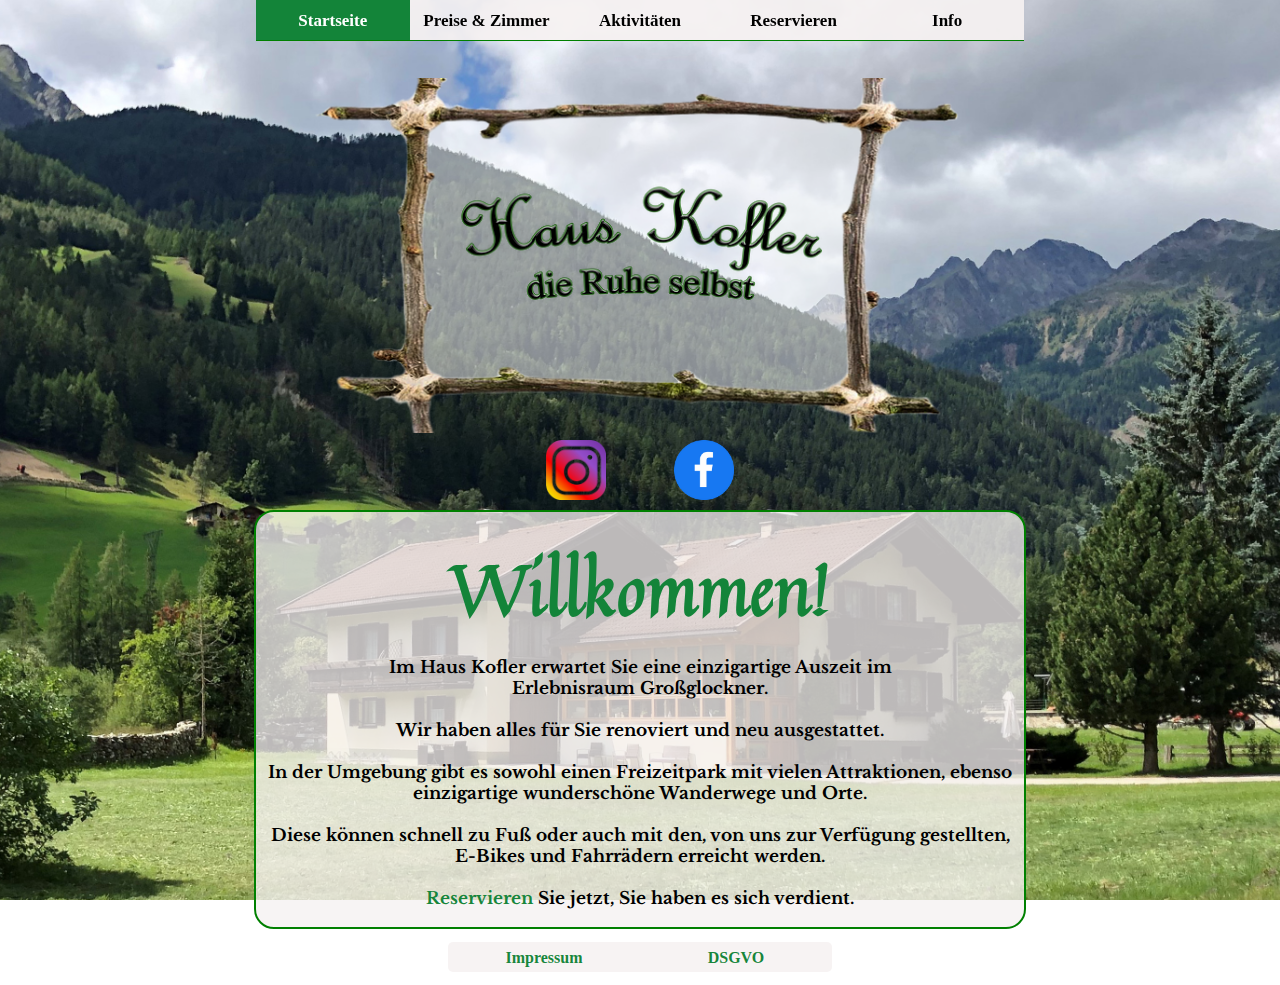
<file: index.html>
<!DOCTYPE html>
<html>
<head>
	<title>Haus Kofler</title>
</head>
<body>
	<meta charset="utf-8">
	<link href="style.css" rel="stylesheet" type="text/css">
	<link href="img/favicon.ico" rel="shortcut icon" type="image/x-icon">
	<script src="hidenavbar.js">
	</script>
	<div id="layout">
		<ul id="menuHeader">
			<li class="menuSelectors" style="background-color: rgba(17, 131, 55, 0.993); color:white">Startseite
				<ul></ul>
			</li>
			<li class="menuSelectors">
				<a href="roomprices.html"><nobr>Preise & Zimmer</nobr></a>
				<ul></ul>
			</li>
			<li class="menuSelectors">
				<a href="hikes.html">Aktivitäten</a>
				<ul></ul>
			</li>
			<li class="menuSelectors">
				<a href="reservation.html">Reservieren</a>
				<ul></ul>
			</li>
			<li class="menuSelectors">
				<a href="">Info</a>
				<ul>
					<li id="dropDown">Anfahrt</li>
					<li id="dropDown">Kosten</li>
					<li id="dropDown">Shopping</li>
				</ul>
			</li>
		</ul>
		<div class="logo"><img id="kofler" src="img/HausK.webp"></div>
		<div class="socialMedia">
			<a href="https://www.instagram.com/"><img id="icons" src="img/IG_icon.png"></a> <a href="https://www.facebook.com/"><img id="icons" src="img/Facebook_icon.png"></a>
		</div>
		<div class="content">
			<p class="beautiful">Willkommen!</p>
			<p id="textIndex">Im Haus Kofler erwartet Sie eine einzigartige Auszeit im<br>
			Erlebnisraum Großglockner.<br>
			<br>
			Wir haben alles für Sie renoviert und neu ausgestattet.<br>
			<br>
			In der Umgebung gibt es sowohl einen Freizeitpark mit vielen Attraktionen, ebenso<br>
			einzigartige wunderschöne Wanderwege und Orte.<br>
			<br>
			Diese können schnell zu Fuß oder auch mit den, von uns zur Verfügung&nbsp;gestellten,<br>
			E-Bikes und Fahrrädern erreicht werden.<br>
			<br>
			<a href="reservation.html">Reservieren</a> Sie jetzt, Sie haben es sich verdient.</p><br>
		</div>
		<footer id="footer">
			<a class="footerChild" href="imprint.html">Impressum</a> <a class="footerChild" href="dsgvo.html">DSGVO</a>
		</footer>
	</div>
</body>
</html>
</file>
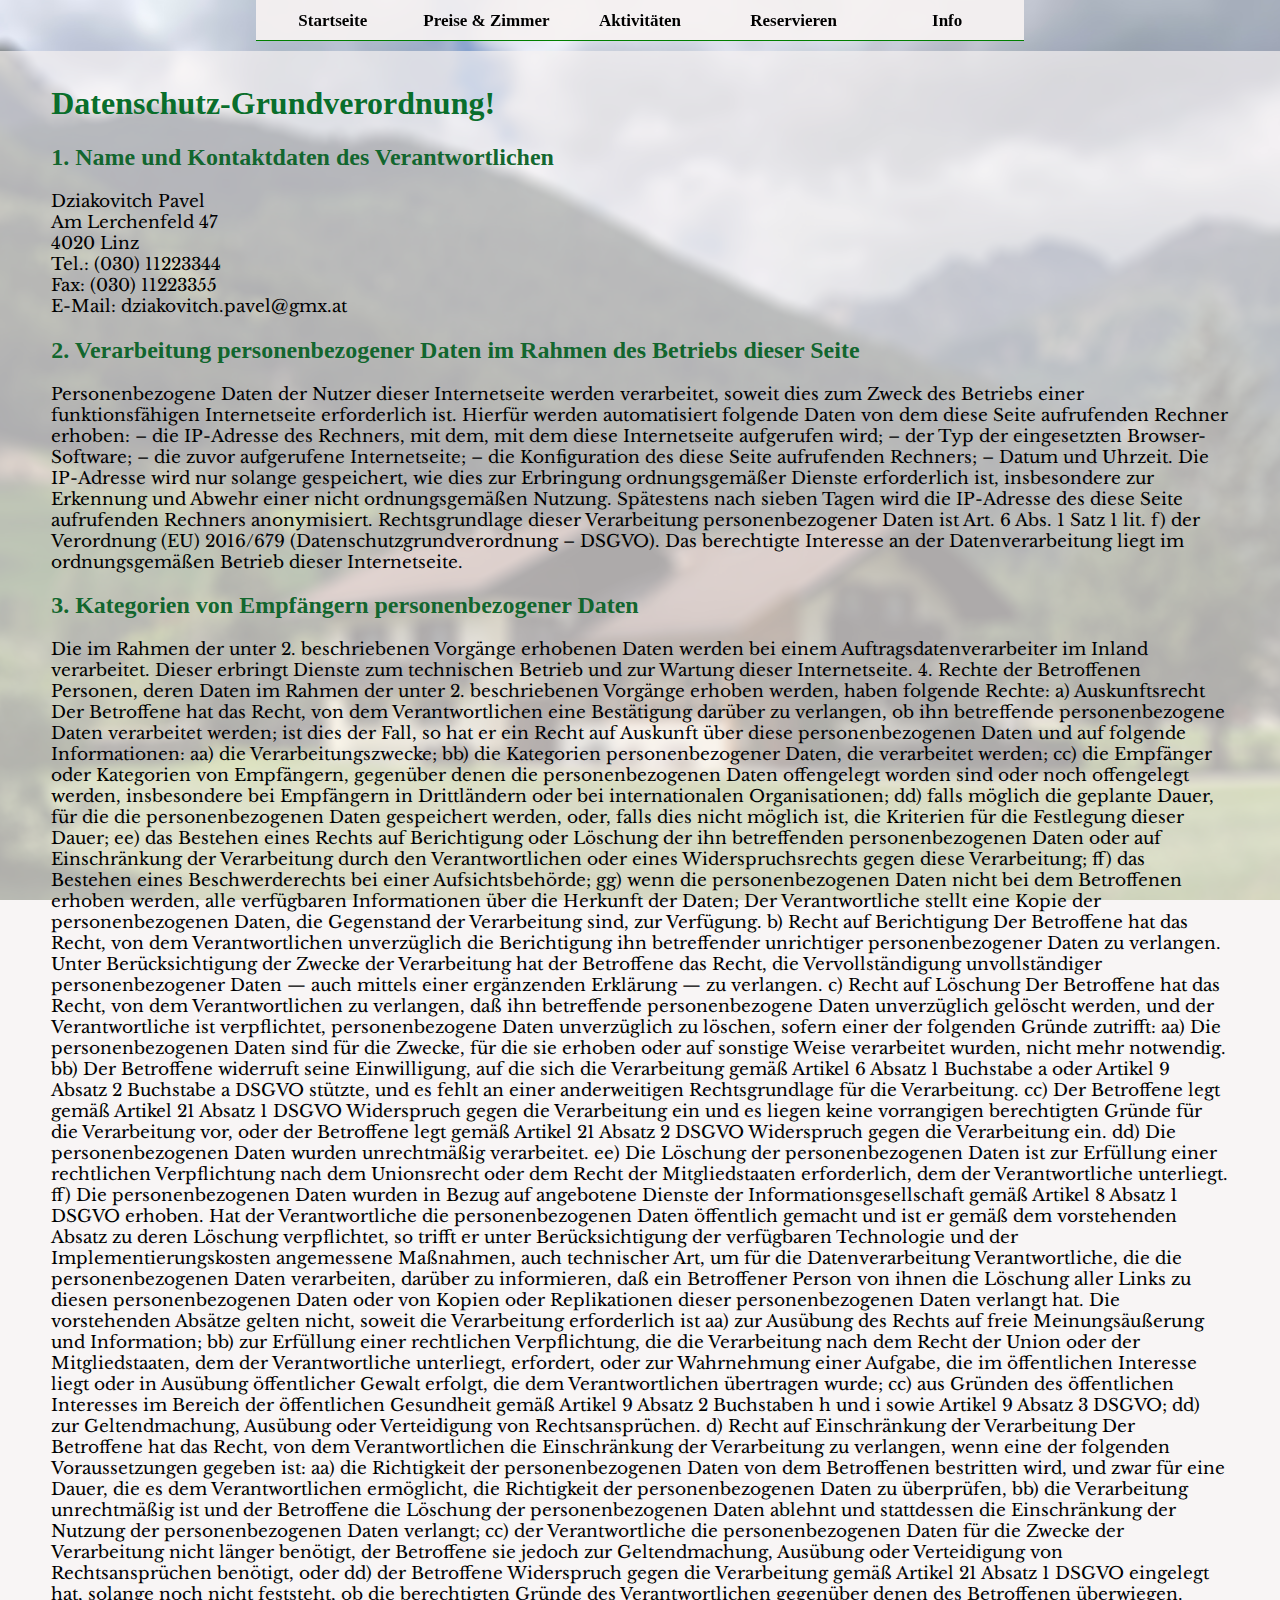
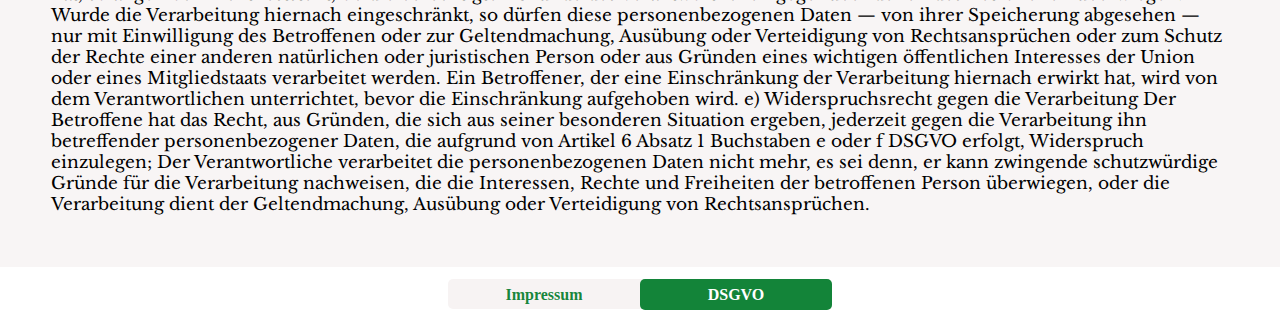
<file: dsgvo.html>
<!DOCTYPE html>
<html>
<head>
	<meta charset="utf-8">
	<link href="style.css" rel="stylesheet" type="text/css">
	<link href="img/favicon.ico" rel="shortcut icon" type="image/x-icon">
	<script src="hidenavbar.js">
	</script>
	<title>Haus Kofler</title>
</head>
<body class="bluring">
	<div id="layout">
		<ul id="menuHeader">
			<li class="menuSelectors">
				<a href="index.html">Startseite</a>
				<ul></ul>
			</li>
			<li class="menuSelectors">
				<a href="roomprices.html">Preise & Zimmer</a>
				<ul></ul>
			</li>
			<li class="menuSelectors">
				<a href="hikes.html">Aktivitäten</a>
				<ul></ul>
			</li>
			<li class="menuSelectors">
				<a href="reservation.html">Reservieren</a>
				<ul></ul>
			</li>
			<li class="menuSelectors">
				<a href="">Info</a>
				<ul>
					<li id="dropDown">Anfahrt</li>
					<li id="dropDown">Kosten</li>
					<li id="dropDown">Shopping</li>
				</ul>
			</li>
		</ul>
		<div class="contentOther" style="width: 100%">
			<div style="width: 92%; margin: 4%; margin-top: 1%;">
				<h1>Datenschutz-Grundverordnung!</h1>
				<h2>1. Name und Kontaktdaten des Verantwortlichen</h2>
				<p>Dziakovitch Pavel<br>
				Am Lerchenfeld 47<br>
				4020 Linz<br>
				Tel.: (030) 11223344<br>
				Fax: (030) 11223355<br>
				E-Mail: dziakovitch.pavel@gmx.at<br></p>
				<h2>2. Verarbeitung personenbezogener Daten im Rahmen des Betriebs dieser Seite</h2>
				<p>Personenbezogene Daten der Nutzer dieser Internetseite werden verarbeitet, soweit dies zum Zweck des Betriebs einer funktionsfähigen Internetseite erforderlich ist. Hierfür werden automatisiert folgende Daten von dem diese Seite aufrufenden Rechner erhoben: – die IP-Adresse des Rechners, mit dem, mit dem diese Internetseite aufgerufen wird; – der Typ der eingesetzten Browser-Software; – die zuvor aufgerufene Internetseite; – die Konfiguration des diese Seite aufrufenden Rechners; – Datum und Uhrzeit. Die IP-Adresse wird nur solange gespeichert, wie dies zur Erbringung ordnungsgemäßer Dienste erforderlich ist, insbesondere zur Erkennung und Abwehr einer nicht ordnungsgemäßen Nutzung. Spätestens nach sieben Tagen wird die IP-Adresse des diese Seite aufrufenden Rechners anonymisiert. Rechtsgrundlage dieser Verarbeitung personenbezogener Daten ist Art. 6 Abs. 1 Satz 1 lit. f) der Verordnung (EU) 2016/679 (Datenschutzgrundverordnung – DSGVO). Das berechtigte Interesse an der Datenverarbeitung liegt im ordnungsgemäßen Betrieb dieser Internetseite.</p>
				<h2>3. Kategorien von Empfängern personenbezogener Daten</h2>
				<p>Die im Rahmen der unter 2. beschriebenen Vorgänge erhobenen Daten werden bei einem Auftragsdatenverarbeiter im Inland verarbeitet. Dieser erbringt Dienste zum technischen Betrieb und zur Wartung dieser Internetseite. 4. Rechte der Betroffenen Personen, deren Daten im Rahmen der unter 2. beschriebenen Vorgänge erhoben werden, haben folgende Rechte: a) Auskunftsrecht Der Betroffene hat das Recht, von dem Verantwortlichen eine Bestätigung darüber zu verlangen, ob ihn betreffende personenbezogene Daten verarbeitet werden; ist dies der Fall, so hat er ein Recht auf Auskunft über diese personenbezogenen Daten und auf folgende Informationen: aa) die Verarbeitungszwecke; bb) die Kategorien personenbezogener Daten, die verarbeitet werden; cc) die Empfänger oder Kategorien von Empfängern, gegenüber denen die personenbezogenen Daten offengelegt worden sind oder noch offengelegt werden, insbesondere bei Empfängern in Drittländern oder bei internationalen Organisationen; dd) falls möglich die geplante Dauer, für die die personenbezogenen Daten gespeichert werden, oder, falls dies nicht möglich ist, die Kriterien für die Festlegung dieser Dauer; ee) das Bestehen eines Rechts auf Berichtigung oder Löschung der ihn betreffenden personenbezogenen Daten oder auf Einschränkung der Verarbeitung durch den Verantwortlichen oder eines Widerspruchsrechts gegen diese Verarbeitung; ff) das Bestehen eines Beschwerderechts bei einer Aufsichtsbehörde; gg) wenn die personenbezogenen Daten nicht bei dem Betroffenen erhoben werden, alle verfügbaren Informationen über die Herkunft der Daten; Der Verantwortliche stellt eine Kopie der personenbezogenen Daten, die Gegenstand der Verarbeitung sind, zur Verfügung. b) Recht auf Berichtigung Der Betroffene hat das Recht, von dem Verantwortlichen unverzüglich die Berichtigung ihn betreffender unrichtiger personenbezogener Daten zu verlangen. Unter Berücksichtigung der Zwecke der Verarbeitung hat der Betroffene das Recht, die Vervollständigung unvollständiger personenbezogener Daten — auch mittels einer ergänzenden Erklärung — zu verlangen. c) Recht auf Löschung Der Betroffene hat das Recht, von dem Verantwortlichen zu verlangen, daß ihn betreffende personenbezogene Daten unverzüglich gelöscht werden, und der Verantwortliche ist verpflichtet, personenbezogene Daten unverzüglich zu löschen, sofern einer der folgenden Gründe zutrifft: aa) Die personenbezogenen Daten sind für die Zwecke, für die sie erhoben oder auf sonstige Weise verarbeitet wurden, nicht mehr notwendig. bb) Der Betroffene widerruft seine Einwilligung, auf die sich die Verarbeitung gemäß Artikel 6 Absatz 1 Buchstabe a oder Artikel 9 Absatz 2 Buchstabe a DSGVO stützte, und es fehlt an einer anderweitigen Rechtsgrundlage für die Verarbeitung. cc) Der Betroffene legt gemäß Artikel 21 Absatz 1 DSGVO Widerspruch gegen die Verarbeitung ein und es liegen keine vorrangigen berechtigten Gründe für die Verarbeitung vor, oder der Betroffene legt gemäß Artikel 21 Absatz 2 DSGVO Widerspruch gegen die Verarbeitung ein. dd) Die personenbezogenen Daten wurden unrechtmäßig verarbeitet. ee) Die Löschung der personenbezogenen Daten ist zur Erfüllung einer rechtlichen Verpflichtung nach dem Unionsrecht oder dem Recht der Mitgliedstaaten erforderlich, dem der Verantwortliche unterliegt. ff) Die personenbezogenen Daten wurden in Bezug auf angebotene Dienste der Informationsgesellschaft gemäß Artikel 8 Absatz 1 DSGVO erhoben. Hat der Verantwortliche die personenbezogenen Daten öffentlich gemacht und ist er gemäß dem vorstehenden Absatz zu deren Löschung verpflichtet, so trifft er unter Berücksichtigung der verfügbaren Technologie und der Implementierungskosten angemessene Maßnahmen, auch technischer Art, um für die Datenverarbeitung Verantwortliche, die die personenbezogenen Daten verarbeiten, darüber zu informieren, daß ein Betroffener Person von ihnen die Löschung aller Links zu diesen personenbezogenen Daten oder von Kopien oder Replikationen dieser personenbezogenen Daten verlangt hat. Die vorstehenden Absätze gelten nicht, soweit die Verarbeitung erforderlich ist aa) zur Ausübung des Rechts auf freie Meinungsäußerung und Information; bb) zur Erfüllung einer rechtlichen Verpflichtung, die die Verarbeitung nach dem Recht der Union oder der Mitgliedstaaten, dem der Verantwortliche unterliegt, erfordert, oder zur Wahrnehmung einer Aufgabe, die im öffentlichen Interesse liegt oder in Ausübung öffentlicher Gewalt erfolgt, die dem Verantwortlichen übertragen wurde; cc) aus Gründen des öffentlichen Interesses im Bereich der öffentlichen Gesundheit gemäß Artikel 9 Absatz 2 Buchstaben h und i sowie Artikel 9 Absatz 3 DSGVO; dd) zur Geltendmachung, Ausübung oder Verteidigung von Rechtsansprüchen. d) Recht auf Einschränkung der Verarbeitung Der Betroffene hat das Recht, von dem Verantwortlichen die Einschränkung der Verarbeitung zu verlangen, wenn eine der folgenden Voraussetzungen gegeben ist: aa) die Richtigkeit der personenbezogenen Daten von dem Betroffenen bestritten wird, und zwar für eine Dauer, die es dem Verantwortlichen ermöglicht, die Richtigkeit der personenbezogenen Daten zu überprüfen, bb) die Verarbeitung unrechtmäßig ist und der Betroffene die Löschung der personenbezogenen Daten ablehnt und stattdessen die Einschränkung der Nutzung der personenbezogenen Daten verlangt; cc) der Verantwortliche die personenbezogenen Daten für die Zwecke der Verarbeitung nicht länger benötigt, der Betroffene sie jedoch zur Geltendmachung, Ausübung oder Verteidigung von Rechtsansprüchen benötigt, oder dd) der Betroffene Widerspruch gegen die Verarbeitung gemäß Artikel 21 Absatz 1 DSGVO eingelegt hat, solange noch nicht feststeht, ob die berechtigten Gründe des Verantwortlichen gegenüber denen des Betroffenen überwiegen. Wurde die Verarbeitung hiernach eingeschränkt, so dürfen diese personenbezogenen Daten — von ihrer Speicherung abgesehen — nur mit Einwilligung des Betroffenen oder zur Geltendmachung, Ausübung oder Verteidigung von Rechtsansprüchen oder zum Schutz der Rechte einer anderen natürlichen oder juristischen Person oder aus Gründen eines wichtigen öffentlichen Interesses der Union oder eines Mitgliedstaats verarbeitet werden. Ein Betroffener, der eine Einschränkung der Verarbeitung hiernach erwirkt hat, wird von dem Verantwortlichen unterrichtet, bevor die Einschränkung aufgehoben wird. e) Widerspruchsrecht gegen die Verarbeitung Der Betroffene hat das Recht, aus Gründen, die sich aus seiner besonderen Situation ergeben, jederzeit gegen die Verarbeitung ihn betreffender personenbezogener Daten, die aufgrund von Artikel 6 Absatz 1 Buchstaben e oder f DSGVO erfolgt, Widerspruch einzulegen; Der Verantwortliche verarbeitet die personenbezogenen Daten nicht mehr, es sei denn, er kann zwingende schutzwürdige Gründe für die Verarbeitung nachweisen, die die Interessen, Rechte und Freiheiten der betroffenen Person überwiegen, oder die Verarbeitung dient der Geltendmachung, Ausübung oder Verteidigung von Rechtsansprüchen.</p>
				<p></p>
			</div>
		</div>
		<footer id="footer">
			<a class="footerChild" href="imprint.html">Impressum</a> <a class="footerChild" href="dsgvo.html" style="background-color: rgba(17, 131, 55, 0.993); color:white">DSGVO</a>
		</footer>
	</div>
</body>
</html>
</file>
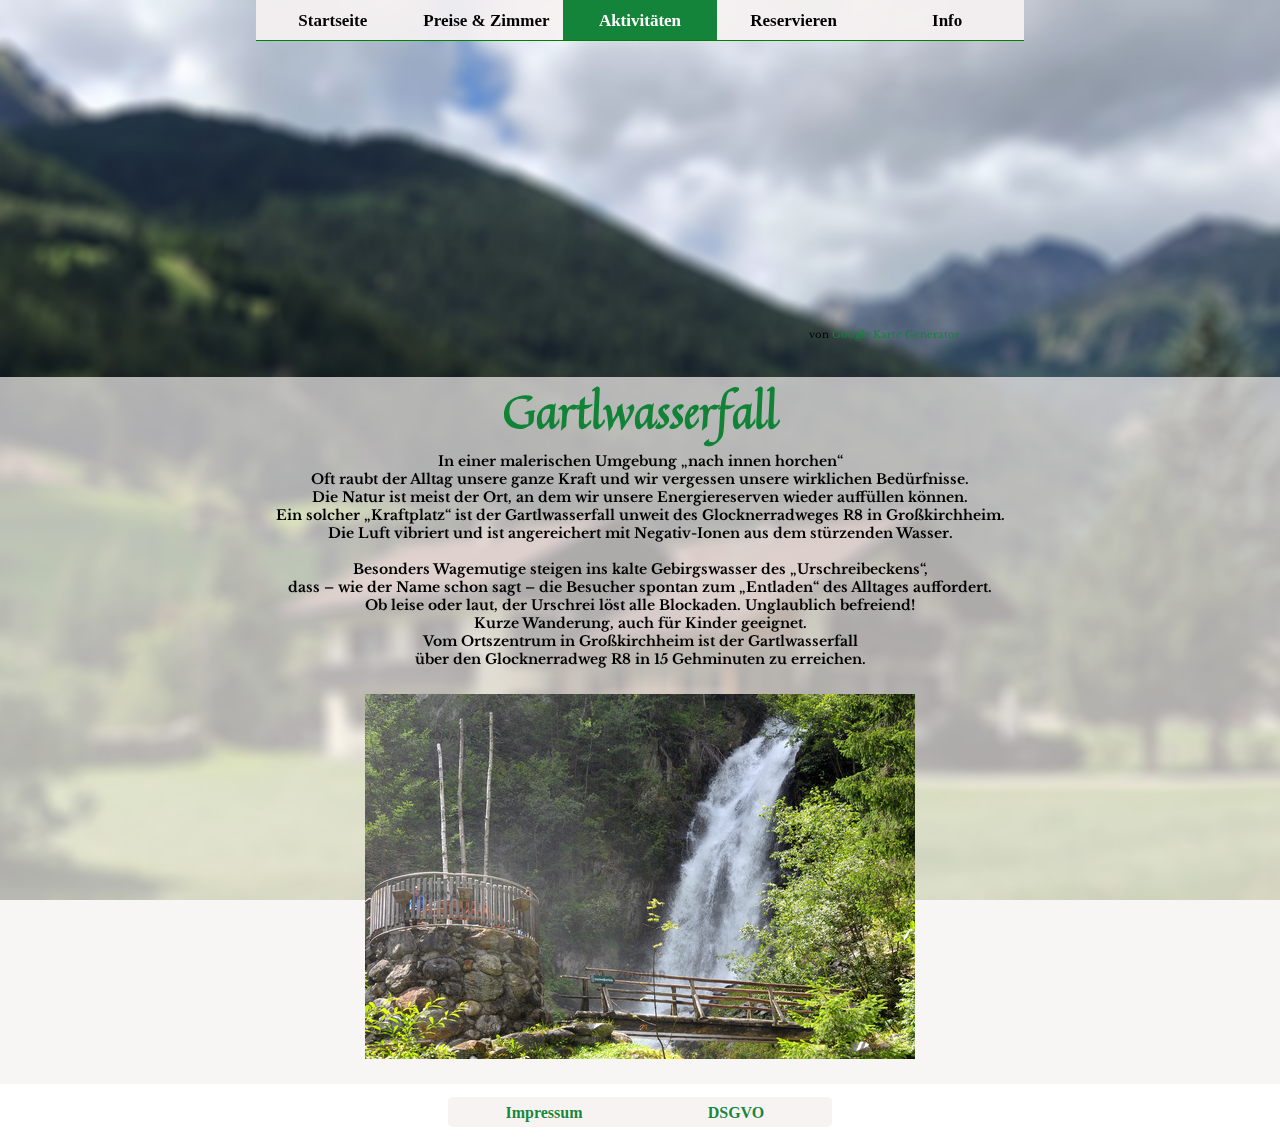
<file: hikes.html>
<!DOCTYPE html>
<html>
<head>
	<meta charset="utf-8">
	<link href="style.css" rel="stylesheet" type="text/css">
	<link href="img/favicon.ico" rel="shortcut icon" type="image/x-icon">
	<script src="hidenavbar.js">
	</script>
	<title>Haus Kofler</title>
</head>
<body class="bluring">
	<div id="layout">
		<ul id="menuHeader">
			<li class="menuSelectors">
				<a href="index.html">Startseite</a>
				<ul></ul>
			</li>
			<li class="menuSelectors">
				<a href="roomprices.html"><nobr>Preise & Zimmer</nobr></a>
				<ul></ul>
			</li>
			<li class="menuSelectors" style="background-color: rgba(17, 131, 55, 0.993); color:white">Aktivitäten
				<ul></ul>
			</li>
			<li class="menuSelectors">
				<a href="reservation.html">Reservieren</a>
				<ul></ul>
			</li>
			<li class="menuSelectors">
				<a href="">Info</a>
				<ul>
					<li id="dropDown">Anfahrt</li>
					<li id="dropDown">Kosten</li>
					<li id="dropDown">Shopping</li>
				</ul>
			</li>
		</ul>
        <div id="maps">
            <iframe frameborder="0" height="300" marginheight="0" marginwidth="0" scrolling="no" src="https://maps.google.de/maps?hl=de&q=Haus+Kofler%20%20D%C3%B6llach+109%20D%C3%B6llach&t=p&z=10&ie=utf8&iwloc=b&output=embed" style='height:300px;width:100%;' width="">Von <a href="http://economic-engineering.de/" style="font-size:10px;" target="_blank" title="economic">economic</a></iframe>
            <p style="text-align:right; margin-bottom:0px; padding-top:-10px; line-height:10px;font-size:10px;margin-top: -25px;">von <a href="https://www.checkpoll.de/google-maps-generator/" style="font-size:10px;" target="_blank" title="Google Karte Generator">Google Karte Generator</a></p>
        </div>
		<div class="contentOther" style="justify-content: center; align-items: center; margin-top: 2%; flex-direction: column;text-align: center;">
            <p id="ueberschrift">Gartlwasserfall</p>
            <p id="text">In einer malerischen Umgebung „nach innen horchen“<br>
            Oft raubt der Alltag unsere ganze Kraft und wir vergessen unsere wirklichen Bedürfnisse.<br>Die Natur ist meist der Ort, an dem wir unsere Energiereserven wieder auffüllen können.<br>Ein solcher „Kraftplatz“ ist der Gartlwasserfall unweit des Glocknerradweges R8 in Großkirchheim.<br>
            Die Luft vibriert und ist angereichert mit Negativ-Ionen aus dem stürzenden Wasser.<br>
            <br>Besonders Wagemutige steigen ins kalte Gebirgswasser des „Urschreibeckens“,<br>dass – wie der Name schon sagt – die Besucher spontan zum „Entladen“ des Alltages auffordert.<br>Ob leise oder laut, der Urschrei löst alle Blockaden. Unglaublich befreiend!<br>
            Kurze Wanderung, auch für Kinder geeignet.<br>Vom Ortszentrum in Großkirchheim ist der Gartlwasserfall<br>über den Glocknerradweg R8 in 15 Gehminuten zu erreichen.</p>
            <img src="img/wasserfall.jpg" id="traveldestinationImg"><img>
        </div>
		<footer id="footer">
			<a class="footerChild" href="imprint.html">Impressum</a> <a class="footerChild" href="dsgvo.html">DSGVO</a>
		</footer>
	</div>
</body>
</html>
</file>
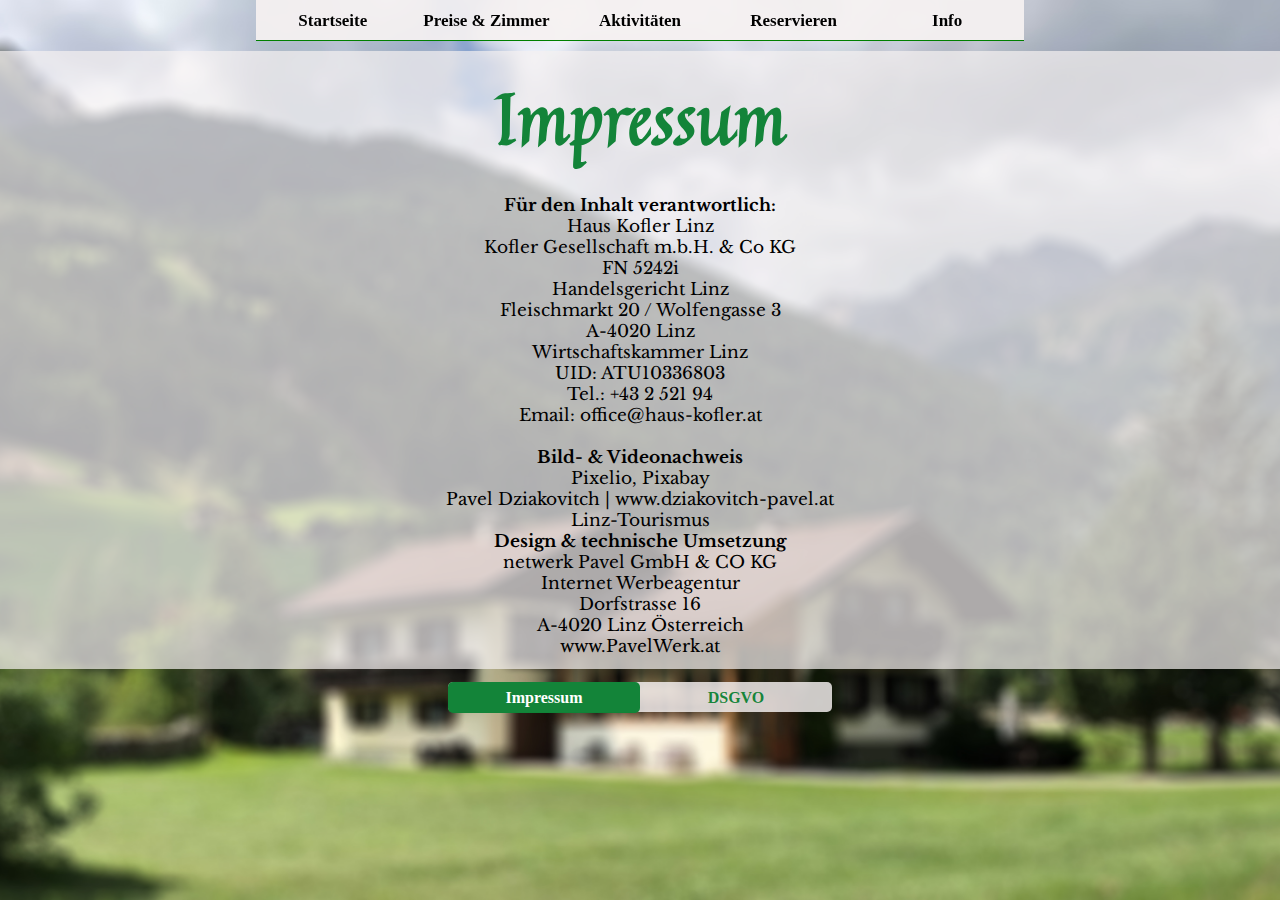
<file: imprint.html>
<!DOCTYPE html>
<html>
<head>
	<meta charset="utf-8">
	<link href="style.css" rel="stylesheet" type="text/css">
	<link href="img/favicon.ico" rel="shortcut icon" type="image/x-icon">
	<script src="hidenavbar.js">
	</script>
	<title>Haus Kofler</title>
</head>
<body class="bluring">
	<div id="layout">
		<ul id="menuHeader">
			<li class="menuSelectors">
				<a href="index.html">Startseite</a>
				<ul></ul>
			</li>
			<li class="menuSelectors">
				<a href="roomprices.html"><nobr>Preise & Zimmer</nobr></a>
				<ul></ul>
			</li>
			<li class="menuSelectors">
				<a href="hikes.html">Aktivitäten</a>
				<ul></ul>
			</li>
			<li class="menuSelectors">
				<a href="reservation.html">Reservieren</a>
				<ul></ul>
			</li>
			<li class="menuSelectors">
				<a href="">Info</a>
				<ul>
					<li id="dropDown">Anfahrt</li>
					<li id="dropDown">Kosten</li>
					<li id="dropDown">Shopping</li>
				</ul>
			</li>
		</ul>
		<div class="contentOther" style="text-align: center;">
			<div style="width: 92%; margin: 1%;">
				<p class="beautiful" style="margin:0;margin-bottom: 2%; color:rgba(17, 131, 55, 0.993)">Impressum</p>
				<p style="font-weight: bold;">Für den Inhalt verantwortlich:</p>
				<p>Haus Kofler Linz<br>
				Kofler Gesellschaft m.b.H. & Co KG<br>
				FN 5242i<br>
				Handelsgericht Linz<br>
				Fleischmarkt 20 / Wolfengasse 3<br>
				A-4020 Linz<br>
				Wirtschaftskammer Linz<br>
				UID: ATU10336803<br>
				Tel.: +43 2 521 94<br>
				Email: office@haus-kofler.at<br>
				<br></p>
				<p style="font-weight: bold;">Bild- & Videonachweis</p>
				<p>Pixelio, Pixabay<br>
				Pavel Dziakovitch | www.dziakovitch-pavel.at<br>
				Linz-Tourismus<br></p>
				<p style="font-weight: bold;">Design & technische Umsetzung<br></p>
				<p>netwerk Pavel GmbH & CO KG<br>
				Internet Werbeagentur<br>
				Dorfstrasse 16<br>
				A-4020 Linz Österreich<br>
				www.PavelWerk.at<br></p>
			</div>
		</div>
		<footer id="footer">
			<a class="footerChild" href="imprint.html" style="background-color: rgba(17, 131, 55, 0.993); color:white">Impressum</a> <a class="footerChild" href="dsgvo.html">DSGVO</a>
		</footer>
	</div>
</body>
</html>
</file>
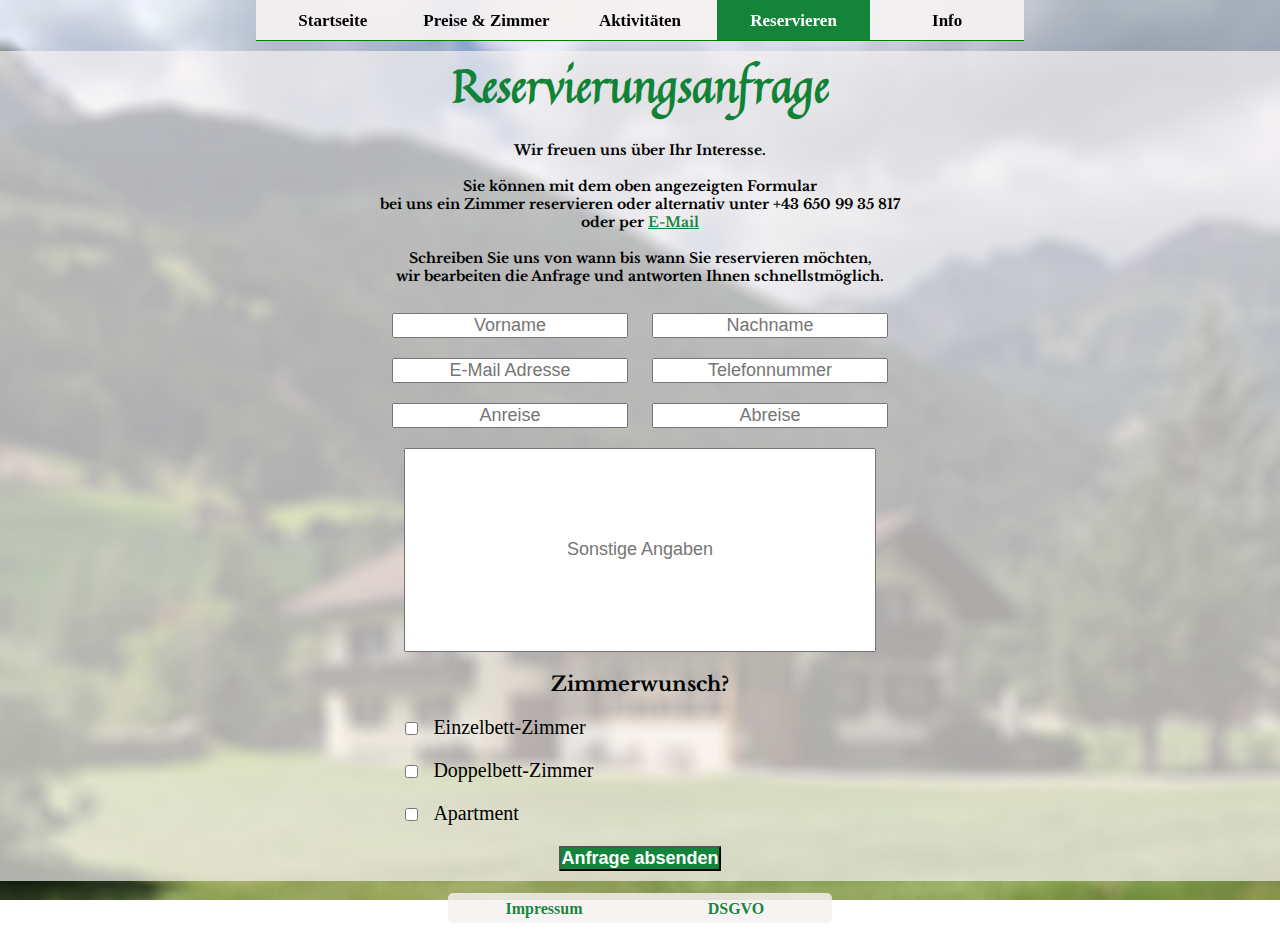
<file: reservation.html>
<!DOCTYPE html>
<html>
<head>
	<meta charset="utf-8">
	<link href="style.css" rel="stylesheet" type="text/css">
	<link href="img/favicon.ico" rel="shortcut icon" type="image/x-icon">
	<script src="hidenavbar.js">
	</script>
	<title>Haus Kofler</title>
</head>
<body class="bluring">
	<div id="layout">
		<ul id="menuHeader">
			<li class="menuSelectors">
				<a href="index.html"><nobr>Startseite</nobr></a>
				<ul></ul>
			</li>
			<li class="menuSelectors">
				<a href="roomprices.html"><nobr>Preise & Zimmer</nobr></a>
				<ul></ul>
			</li>
			<li class="menuSelectors">
				<a href="hikes.html"><nobr>Aktivitäten</nobr></a>
				<ul></ul>
			</li>
			<li class="menuSelectors" style="background-color: rgba(17, 131, 55, 0.993); color:white">Reservieren
				<ul></ul>
			</li>
			<li class="menuSelectors">
				<a href=""><nobr>Info</nobr></a>
				<ul>
					<li id="dropDown">Anfahrt</li>
					<li id="dropDown">Kosten</li>
					<li id="dropDown">Shopping</li>
				</ul>
			</li>
		</ul>
		<div class="contentOther">
			<form method="post" target="">
				<p id="ueberschrift">Reservierungsanfrage</p><br>
				<p id="text">Wir freuen uns über Ihr Interesse.<br>
				<br>
				Sie können mit dem oben angezeigten Formular<br>
				bei uns ein Zimmer reservieren oder alternativ unter +43 650 99 35 817<br>
				oder per <a href="mailto:dziakovitch.pavel@gmx.at" style="text-decoration: underline;">E-Mail</a><br>
				<br>
				Schreiben Sie uns von wann bis wann Sie reservieren möchten,<br>
				wir bearbeiten die Anfrage und antworten Ihnen schnellstmöglich.<br>
				<br></p><input id="willBeChanged" placeholder="Vorname" type="text"> <input id="willBeChanged" placeholder="Nachname" type="text"><br>
				<input id="willBeChanged" placeholder="E-Mail Adresse" type="email"> <input id="willBeChanged" placeholder="Telefonnummer" type="tel"><br>
				<input id="willBeChanged" onfocus="(this.type = 'date')" placeholder="Anreise" type="text"> <input id="willBeChanged" onfocus="(this.type = 'date')" placeholder="Abreise" type="text"><br>
				<input placeholder="Sonstige Angaben" style="height: 200px; width: 90%;" type="text">
				<p id="roomChoiceText">Zimmerwunsch?</p>
                <div id="Roomchoice">
                    <label><input type="checkbox" id=cb /><div id="cbResult"><nobr>Einzelbett-Zimmer</nobr></div></label>
                    <label><input type="checkbox" id=cb2 /><div id="cb2Result"><nobr>Doppelbett-Zimmer</nobr></div></label>
                    <label><input type="checkbox" id=cb3 /><div id="cb3Result"><nobr>Apartment</nobr></div></label>
                    </div>
                <input style="background-color: rgba(17, 131, 55, 0.993);color: white; font-weight: bold;" type="submit" value="Anfrage absenden">
			</form>
		</div>
		<footer id="footer">
			<a class="footerChild" href="imprint.html">Impressum</a> <a class="footerChild" href="dsgvo.html">DSGVO</a>
		</footer>
	</div>
</body>
</html>
</file>
<file: style.css>
@import url('https://fonts.googleapis.com/css2?family=Quintessential&display=swap');
@import url('https://fonts.googleapis.com/css2?family=Libre+Baskerville&display=swap');
#textIndex {
	font-weight: bolder;
}
p {
	font-family: "Libre Baskerville";
	font-size: 17px;
	margin: 0;
}
#ueberschrift {
	font-family: "Quintessential", cursive;
	font-size: 45px;
	margin: 0%;
	font-weight: bold;
	color: rgb(17, 131, 55);
}
#text {
	font-family: "Libre Baskerville";
	font-size: 14px;
	margin-top: 0.5%;
	font-weight: bold;
}
#klein {
	font-family: "Libre Baskerville";
	font-size: 9px;
	margin-top: 0.5%;
}
body {
	background: url("img/Kofler_BG.jpg");
	background-attachment: fixed;
	background-position: center;
	background-repeat: no-repeat;
	background-size: cover;
	margin: 0px;
	min-height: 300px;
}
.bluring {
	background: url("img/Kofler_BG_blur.jpg");
	background-attachment: fixed;
	background-position: center;
	background-repeat: no-repeat;
	background-size: cover;
}
#menuHeader {
	display: flex;
	flex-direction: row;
	flex-wrap: wrap;
	background-color: rgba(245, 241, 241, 0.932);
	justify-content: space-evenly;
	width: 60%;
	border-bottom: 1px solid green;
	position: fixed;
	top: 0;
	left: 20%;
	z-index: 99;
	transition: top 0.3s;
}
.menuSelectors:hover {
	background-color: rgba(17, 131, 55, 0.993);
}
.menuSelectors:hover a {
	color: white;
}
.menuSelectors a {
	color: black;
}
.menuSelectors {
	display: flex;
	flex-basis: 20%;
	justify-content: space-between;
	align-items: center;
	flex-direction: column;
	transition: 0.5s all ease-out;
	color: black;
}
.menuSelectors {
	display: flex;
	flex-basis: 20%;
	justify-content: space-between;
	align-items: center;
	flex-direction: column;
	transition: 0.5s all ease-out;
}
#layout {
	display: flex;
	width: 100%;
	flex-direction: column;
	justify-content: flex-start;
	align-items: center;
}
ul {
	margin-block-start: 0;
	margin-block-end: 0em;
	padding-inline-start: 0px;
}
ul li {
	list-style: none;
	line-height: 41px;
	position: relative;
}
li.menuSelectors {
	height: 40px;
	font-size: 17px;
	font-weight: bold;
	font-family: "Lora", serif;
}
.logo {
	display: flex;
	justify-content: center;
	align-items: center;
	flex-direction: column;
	z-index: 1;
}
#kofler {
	margin-top: 12%;
	margin-bottom: 1%;
	max-width: 650px;
	height: auto;
	position: relative;
}
.beautiful {
	font-family: 'Quintessential', cursive;
	margin-top: 3%;
	margin-bottom: 2%;
	font-weight: bold;
	font-size: 70px;
	color: rgba(17, 131, 55, 0.993);
}
.content {
	background-color: rgba(245, 241, 241, 0.767);
	width: 60%;
	min-height: 300px;
	border-radius: 20px;
	border: 2px solid green;
	text-align: center;
}
.contentOther {
	background-color: rgba(245, 241, 241, 0.705);
	width: 100%;
	min-height: 300px;
	margin-top: 4%;
	display: flex;
	justify-content: center;
	align-items: center;
	flex-direction: row;
}
.socialMedia {
	display: flex;
	flex-direction: row;
	align-items: center;
	justify-content: space-around;
	width: 20%;
	margin-bottom: 0.5%;
}
a {
	color: rgba(17, 131, 55, 0.993);
	text-decoration: none;
}
#icons {
	width: 60px;
	height: 60px;
}
#footer {
	display: flex;
	flex-direction: row;
	justify-content: space-evenly;
	align-items: center;
	width: 30%;
	position: relative;
	height: 30px;
	bottom: 0;
	transition: bottom 0.2s ease-in-out;
	border-radius: 5px;
	background-color: rgba(245, 241, 241, 0.829);
	margin-top: 1%;
	margin-bottom: 1%;
}
.footerChild {
	display: flex;
	flex-basis: 50%;
	justify-content: space-between;
	align-items: center;
	flex-direction: column;
	width: 100%;
	line-height: 31px;
	font-weight: bold;
	text-decoration: none;
	border-radius: 5px;
}
.footerChild:hover {
	background-color: rgba(17, 131, 55, 0.993);
	color: white;
}
#prices {
	margin-top: 1%;
	text-align: center;
	width: 70%;
	border-spacing: 0;
	border-collapse: collapse;
}
td, tr {
	width: 50%;
	padding: 0%;
}
.roomPics {
	border-radius: 20px;
	width: 100%;
	height: 10%;
}
input {
	margin: 10px;
	padding: 0;
	display: inline-flex;
	position: relative;
}
form {
	text-align: center;
}
#cb:checked~#cbResult, #cb2:checked~#cb2Result, #cb3:checked~#cb3Result {
	color: rgba(0, 0, 0, 0.993);
	font-weight: bold;
	font-size: 20px;
	;
}
label {
	display: flex;
	margin-right: 2%;
	margin-left: 2%;
}
#cb, #cb2, #cb3 {
	margin: 15px;
}
#cbResult, #cb2Result, #cb3Result {
	position: relative;
	height: 40px;
	line-height: 40px;
	vertical-align: middle;
	font-size: 20px;
}
h2 {
	color: rgba(13, 100, 42, 0.993)
}
h1 {
	color: rgba(3, 107, 38, 0.993)
}
#hidden {
	display: none;
}
input {
	font-size: 18px;
	text-align: center;
}
table {
	margin-bottom: 1%;
}
#dropDown {
	display: flex;
	font-weight: bold;
	height: 30px;
	background-color: white;
	color: black;
	justify-content: center;
	align-items: center;
	font-size: 14px;
}
#dropDown:hover {
	background-color: rgba(12, 163, 62, 0.781);
	color: white;
}
ul li ul {
	display: none;
	position: relative;
	margin: 0;
	width: 100%;
}
ul li:hover ul {
	display: block;
}
#maps{
    height:300px;
    width:50%;
    margin-top: 4%;
}
#traveldestinationImg{
    margin-top:2%;
    margin-bottom: 2%;
}
#roomChoiceText{
    margin-top:2%;
    margin-bottom: 2%;
    font-size: 20px;
    font-weight: bold;
}
@media screen and (max-width: 1150px){
	#menuHeader {
		flex-direction: column;
		justify-content: left;
		align-items: flex-start;
		position: relative;
		left: 0%;
		align-self: center;
		width: 40%;
        border:0;
        
	}
	.menuSelectors {
		width: 100%;
        border-bottom: 1px solid rgba(12, 163, 62, 0.781);
	}
	#kofler {
		margin-top: 4%;
	}
	#textIndex {
		font-size: 12px;
	}
	#text {
		font-size: 14px;
	}
	p {
		font-size: 11px;
	}
	li.menuSelectors {
		font-weight: normal;
		font-size: 24px;
	}
	.beautiful {
		font-size: 60px;
	}
	#willBeChanged {
		height: 40px;
		width: 40%;
	}
	.content {
		width: 90%;
	}
	.footerChild {
		font-size: 20px;
	}
	h2, h1 {
		font-size: 28px;
	}
	::placeholder {
		text-align: center;
		font-size: 22px;
	}
	#cbResult, #cb2Result, #cb3Result {
		font-size: 20px;
	}
	form {
		width: 80%;
	}
	input {
		font-size: 24px;
	}
	#prices {
		width: 95%;
		display: none;
	}
	#hidden {
		margin: 2%;
		display: block;
	}
	.roomPics {
		width: 70%;
		height: auto;
	}
    #dropDown{
    font-size: 20px;
    }
    #maps{
        width: 90%;
    }
    #traveldestinationImg{
        width: 400px;
        height: auto;
    }
}
@media screen and (max-width: 600px) {
	#menuHeader {
		flex-direction: column;
		position: relative;
		left: 0%;
		width: 90%;
        border-bottom: 0;
	}
	.menuSelectors {
		width: 100%;
        line-height:25px;
	}
	#kofler {
		margin-top: 4%;
        width: 250px;
        height: auto;
	}
	#textIndex{
		font-size: 12px;
	}
	#text {
		font-size: 12px;
	}
    #ueberschrift{
		font-size: 20px;        
    }
    #klein{
        border-bottom: 1px solid rgba(12, 163, 62, 0.781);
    }
	li.menuSelectors{
		font-size: 25px;
        font-weight: normal;
        border-bottom: 1px solid rgba(12, 163, 62, 0.781);
	}
	.beautiful {
		font-size: 30px;
	}
	#willBeChanged {
		height: 30px;
		width: 40%;
	}
	.content {
		width: 90%;
	}
    #footer{
        width: 80%;
    }
	.footerChild {
		font-size: 12px;
	}
	h2, h1 {
		font-size: 18px;
	}
	::placeholder {
		text-align: center;
		font-size: 18px;
	}
	#cbResult, #cb2Result, #cb3Result {
		font-size: 18px;
	}
    #cb:checked~#cbResult, #cb2:checked~#cb2Result, #cb3:checked~#cb3Result {
        color: rgba(0, 0, 0, 0.993);
        font-weight: bold;
        font-size: 20px;
    }
    #cb, #cb2, #cb3 {
        width: 30px;
        height: 30px;
        margin-top: 5px;
    }
	form {
		width: 100%;
	}
	input {
		font-size: 24px;
	}
    #prices {
		width: 95%;
		display: none;
	}
	#hidden {
		margin: 2%;
		display: block;
	}
	.roomPics {
		width: 70%;
		height: auto;
	}
    #dropDown{
    font-size: 20px;
    }
    #traveldestinationImg{
        width: 250px;
        height: auto;
    }
}
</file>
